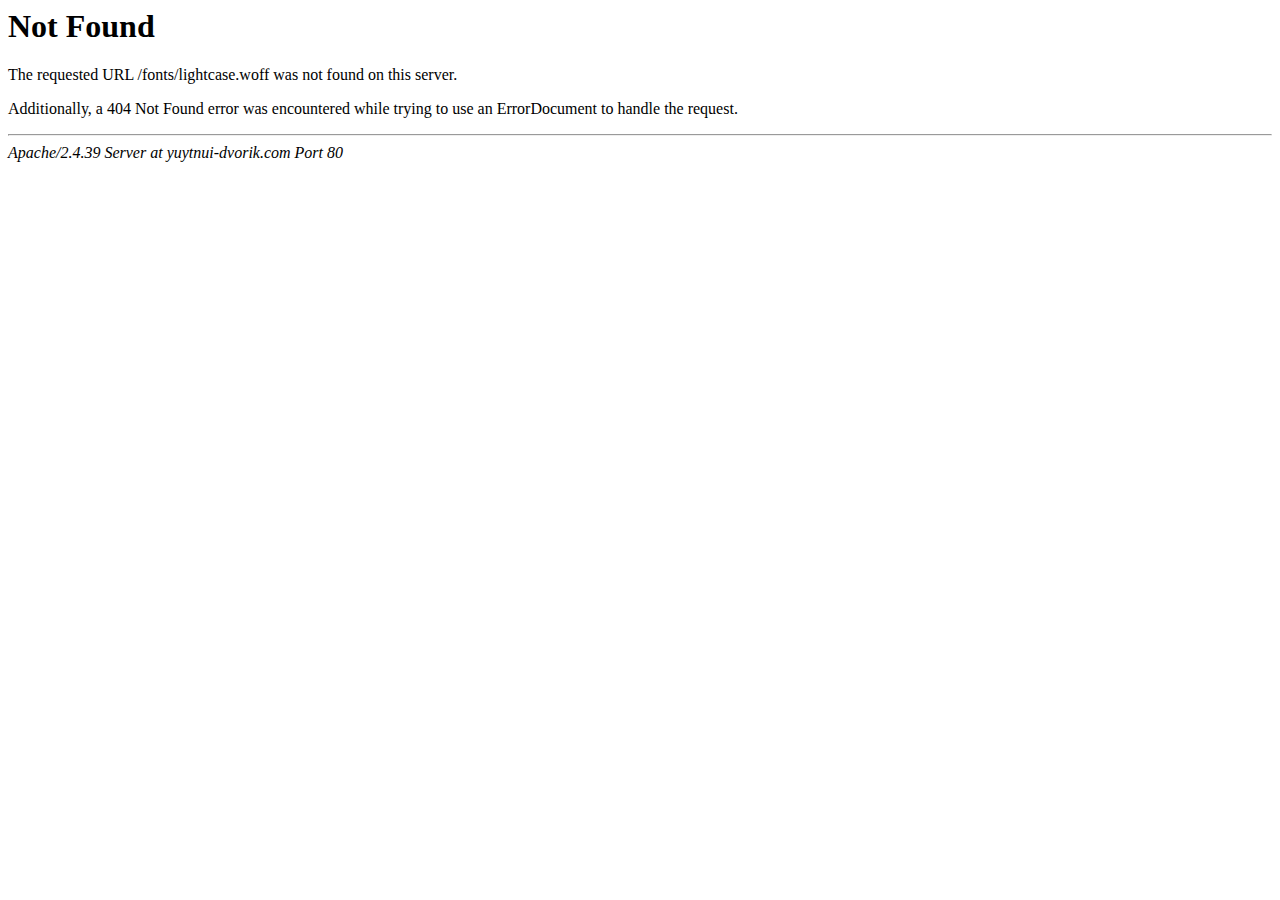
<file: fonts/lightcaseeead-2.html>
<!DOCTYPE HTML PUBLIC "-//IETF//DTD HTML 2.0//EN">
<html><head>
<title>404 Not Found</title>
</head><body>
<h1>Not Found</h1>
<p>The requested URL /fonts/lightcase.woff was not found on this server.</p>
<p>Additionally, a 404 Not Found
error was encountered while trying to use an ErrorDocument to handle the request.</p>
<hr>
<address>Apache/2.4.39 Server at yuytnui-dvorik.com Port 80</address>
</body></html>
</file>
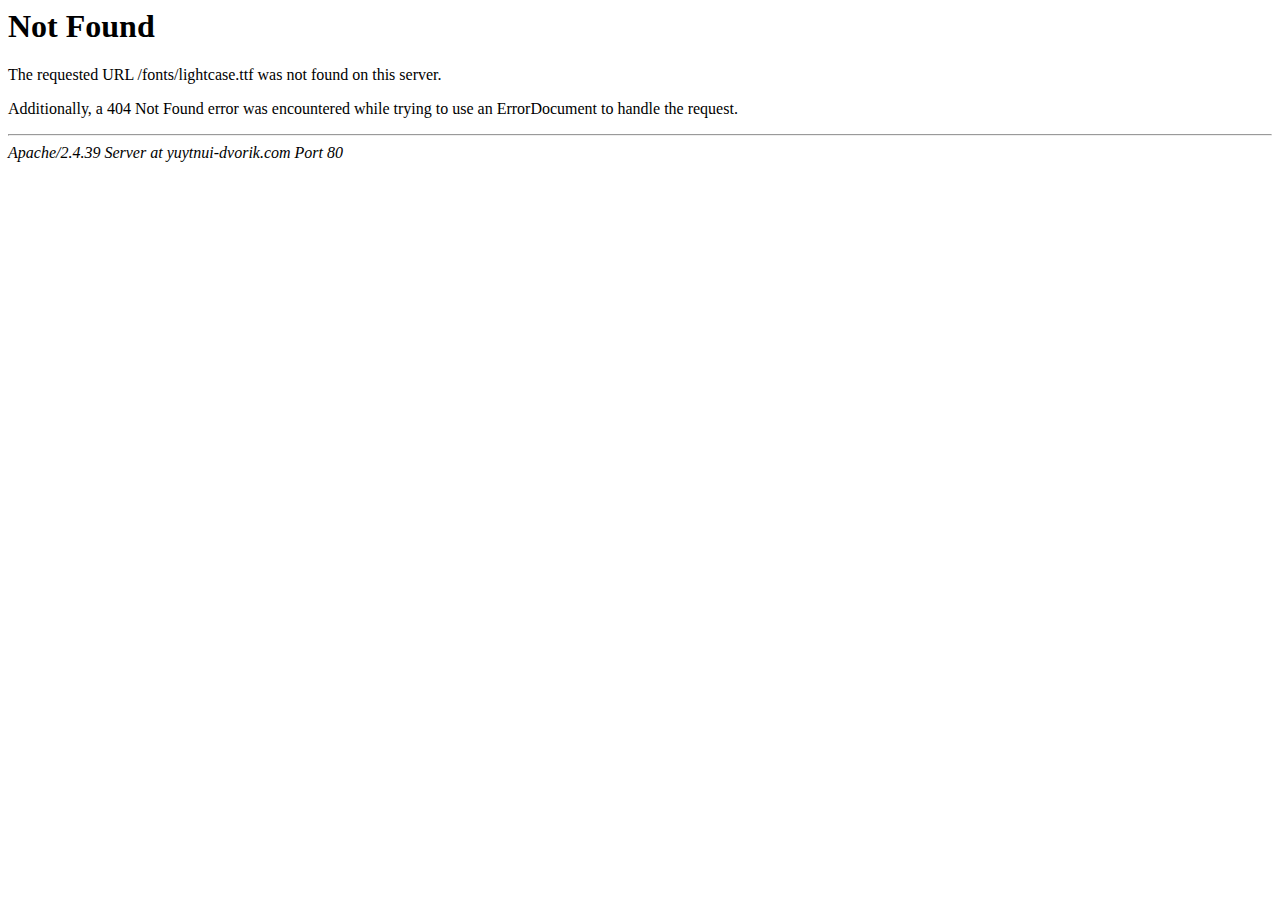
<file: fonts/lightcaseeead-3.html>
<!DOCTYPE HTML PUBLIC "-//IETF//DTD HTML 2.0//EN">
<html><head>
<title>404 Not Found</title>
</head><body>
<h1>Not Found</h1>
<p>The requested URL /fonts/lightcase.ttf was not found on this server.</p>
<p>Additionally, a 404 Not Found
error was encountered while trying to use an ErrorDocument to handle the request.</p>
<hr>
<address>Apache/2.4.39 Server at yuytnui-dvorik.com Port 80</address>
</body></html>
</file>
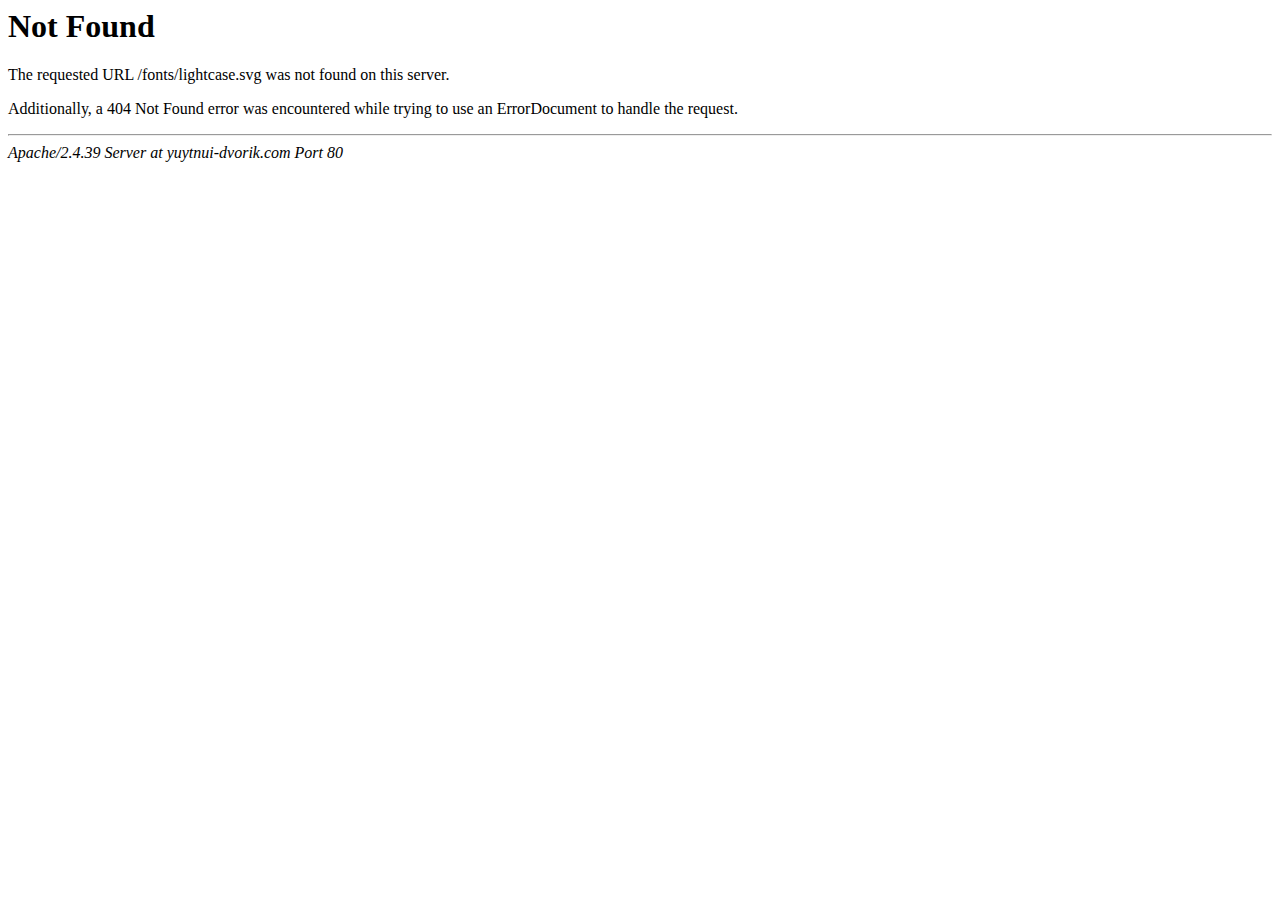
<file: fonts/lightcaseeead-4.html>
<!DOCTYPE HTML PUBLIC "-//IETF//DTD HTML 2.0//EN">
<html><head>
<title>404 Not Found</title>
</head><body>
<h1>Not Found</h1>
<p>The requested URL /fonts/lightcase.svg was not found on this server.</p>
<p>Additionally, a 404 Not Found
error was encountered while trying to use an ErrorDocument to handle the request.</p>
<hr>
<address>Apache/2.4.39 Server at yuytnui-dvorik.com Port 80</address>
</body></html>
</file>
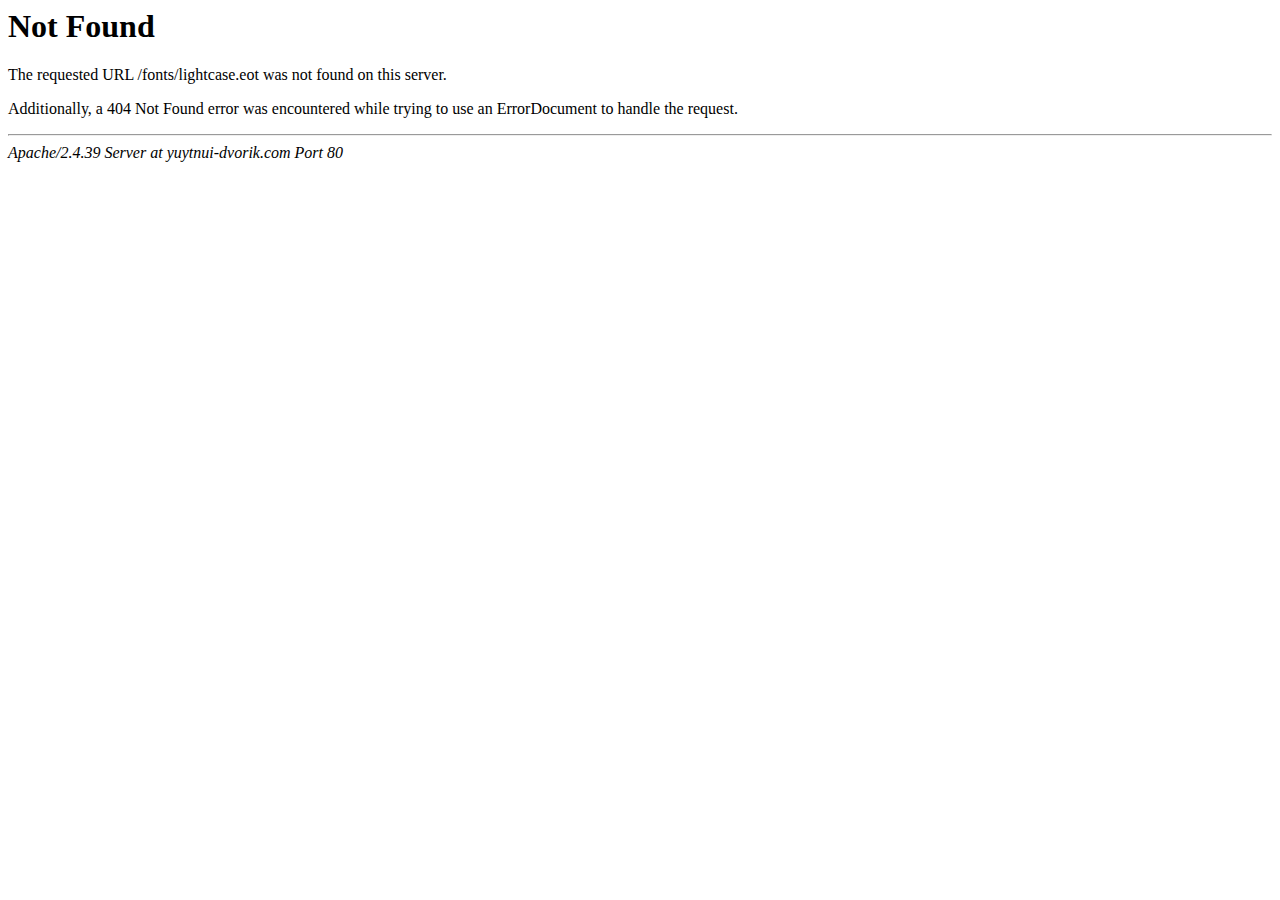
<file: fonts/lightcaseeead.html>
<!DOCTYPE HTML PUBLIC "-//IETF//DTD HTML 2.0//EN">
<html><head>
<title>404 Not Found</title>
</head><body>
<h1>Not Found</h1>
<p>The requested URL /fonts/lightcase.eot was not found on this server.</p>
<p>Additionally, a 404 Not Found
error was encountered while trying to use an ErrorDocument to handle the request.</p>
<hr>
<address>Apache/2.4.39 Server at yuytnui-dvorik.com Port 80</address>
</body></html>
</file>
